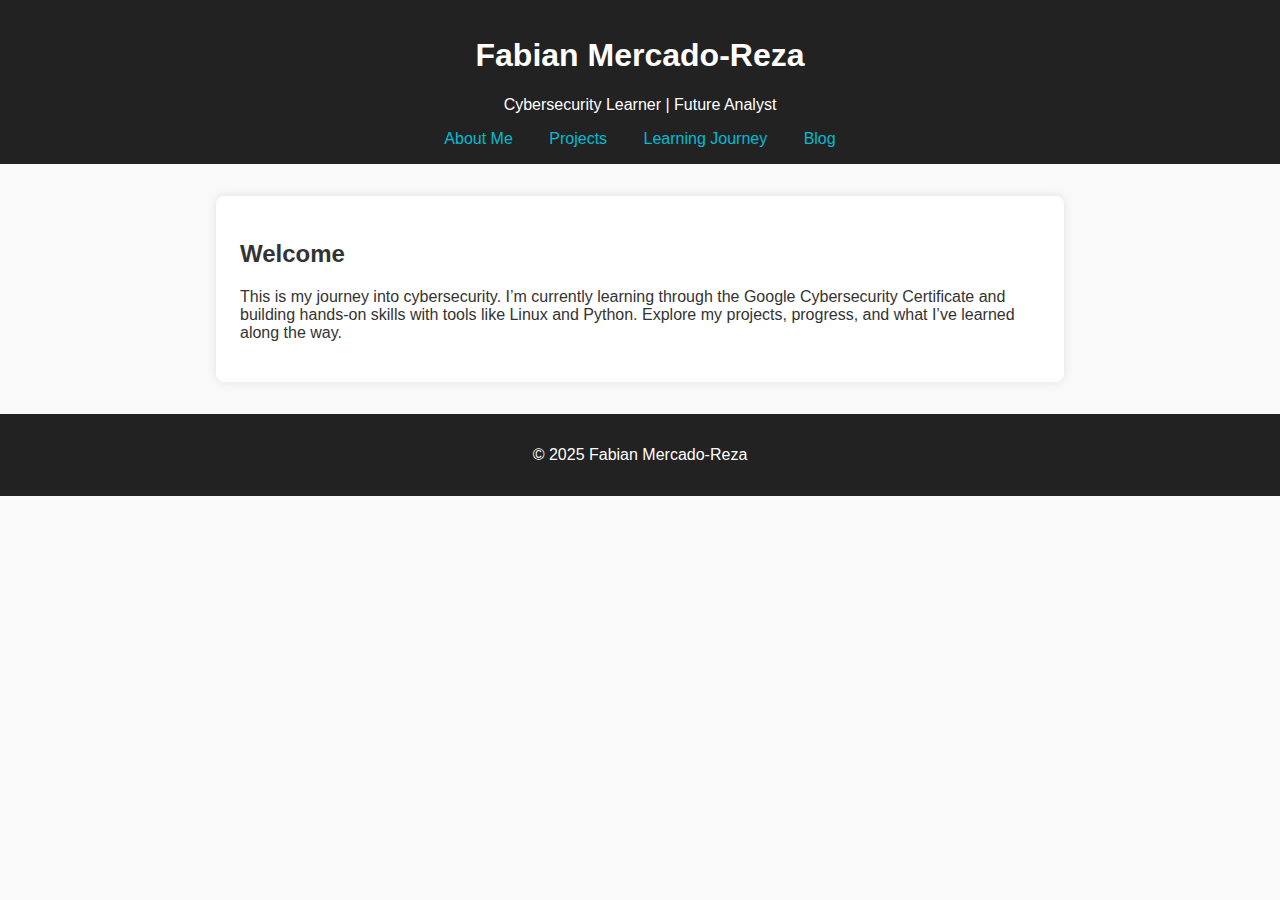
<file: index.html>
<!DOCTYPE html>
<html lang="en">
<head>
    <meta charset="UTF-8">
    <meta name="viewport" content="width=device-width, initial-scale=1.0">
    <title>Fabian's Cybersecurity Portfolio</title>
    <link rel="stylesheet" href="assets/style.css">
</head>
<body>
    <header>
        <h1>Fabian Mercado-Reza</h1>
        <p>Cybersecurity Learner | Future Analyst</p>
        <nav>
            <a href="about.html">About Me</a>
            <a href="projects.html">Projects</a>
            <a href="learning.html">Learning Journey</a>
            <a href="blog.html">Blog</a>
        </nav>
    </header>
    <main>
        <section>
            <h2>Welcome</h2>
            <p>This is my journey into cybersecurity. I’m currently learning through the Google Cybersecurity Certificate and building hands-on skills with tools like Linux and Python. Explore my projects, progress, and what I’ve learned along the way.</p>
        </section>
    </main>
    <footer>
        <p>&copy; 2025 Fabian Mercado-Reza</p>
    </footer>
</body>
</html>
</file>
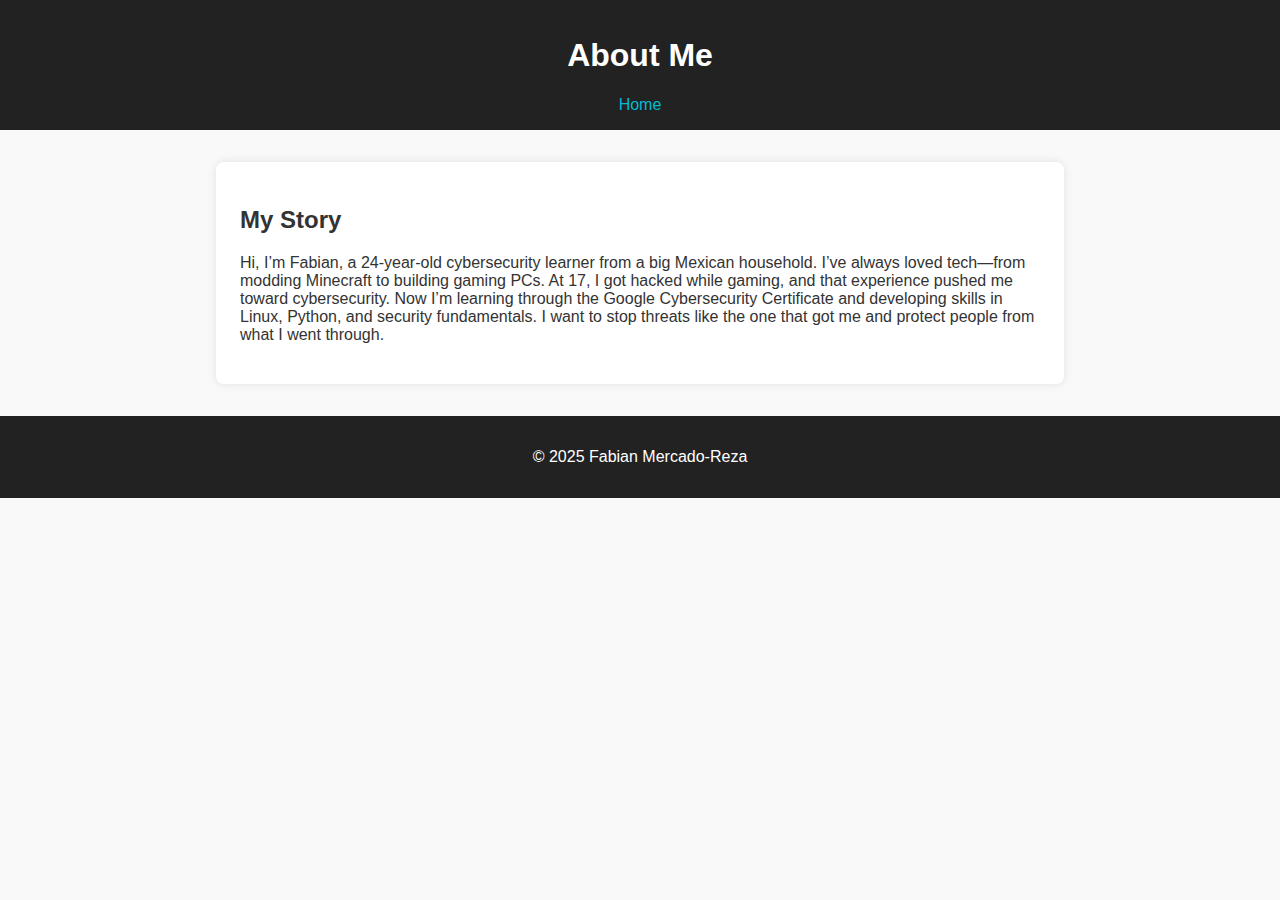
<file: about.html>
<!DOCTYPE html>
<html lang="en">
<head>
    <meta charset="UTF-8">
    <meta name="viewport" content="width=device-width, initial-scale=1.0">
    <title>About Me</title>
    <link rel="stylesheet" href="assets/style.css">
</head>
<body>
    <header>
        <h1>About Me</h1>
        <nav>
            <a href="index.html">Home</a>
        </nav>
    </header>
    <main>
        <section>
            <h2>My Story</h2>
            <p>Hi, I’m Fabian, a 24-year-old cybersecurity learner from a big Mexican household. I’ve always loved tech—from modding Minecraft to building gaming PCs. At 17, I got hacked while gaming, and that experience pushed me toward cybersecurity. Now I’m learning through the Google Cybersecurity Certificate and developing skills in Linux, Python, and security fundamentals. I want to stop threats like the one that got me and protect people from what I went through.</p>
        </section>
    </main>
    <footer>
        <p>&copy; 2025 Fabian Mercado-Reza</p>
    </footer>
</body>
</html>
</file>
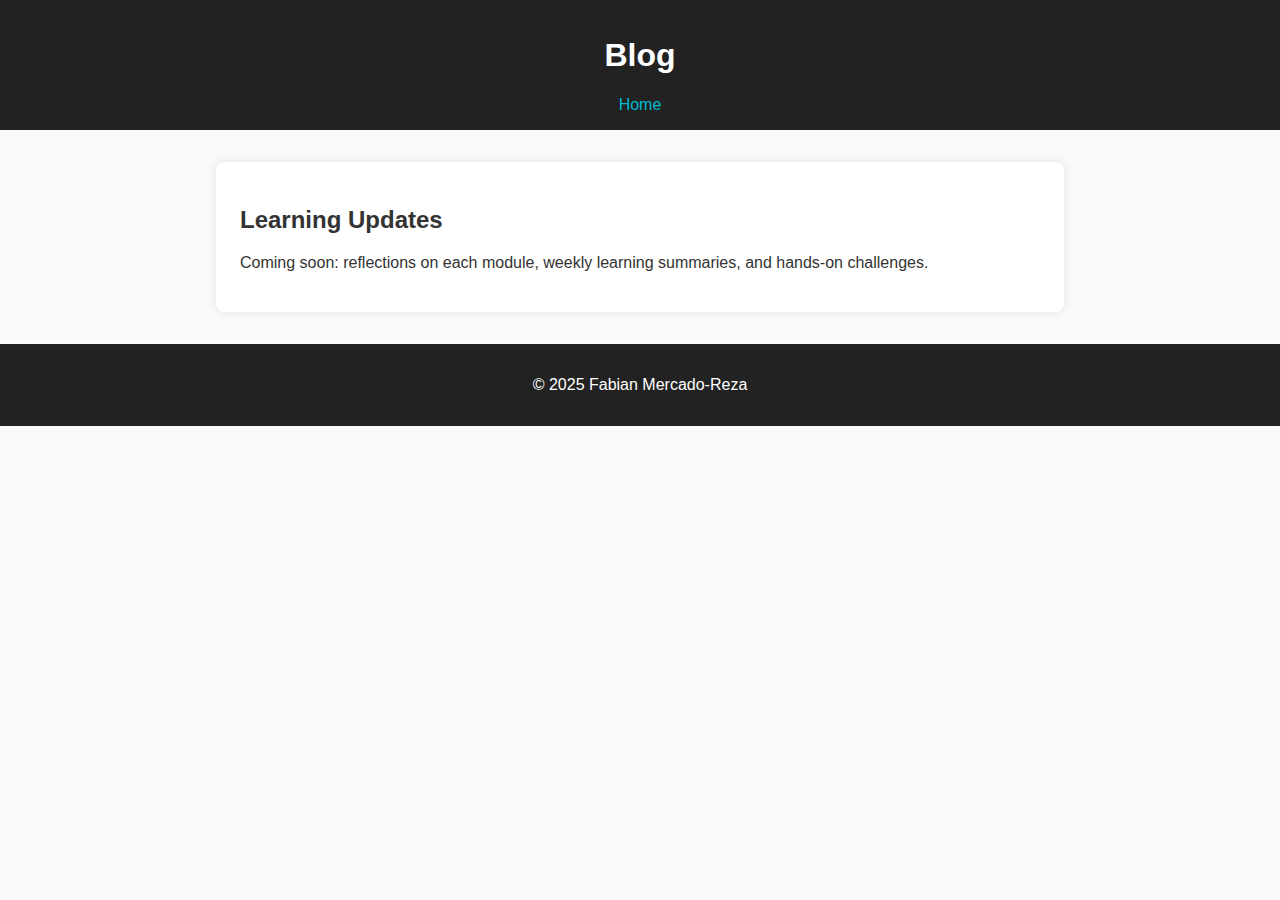
<file: blog.html>
<!DOCTYPE html>
<html lang="en">
<head>
    <meta charset="UTF-8">
    <meta name="viewport" content="width=device-width, initial-scale=1.0">
    <title>Blog</title>
    <link rel="stylesheet" href="assets/style.css">
</head>
<body>
    <header>
        <h1>Blog</h1>
        <nav>
            <a href="index.html">Home</a>
        </nav>
    </header>
    <main>
        <section>
            <h2>Learning Updates</h2>
            <p>Coming soon: reflections on each module, weekly learning summaries, and hands-on challenges.</p>
        </section>
    </main>
    <footer>
        <p>&copy; 2025 Fabian Mercado-Reza</p>
    </footer>
</body>
</html>
</file>
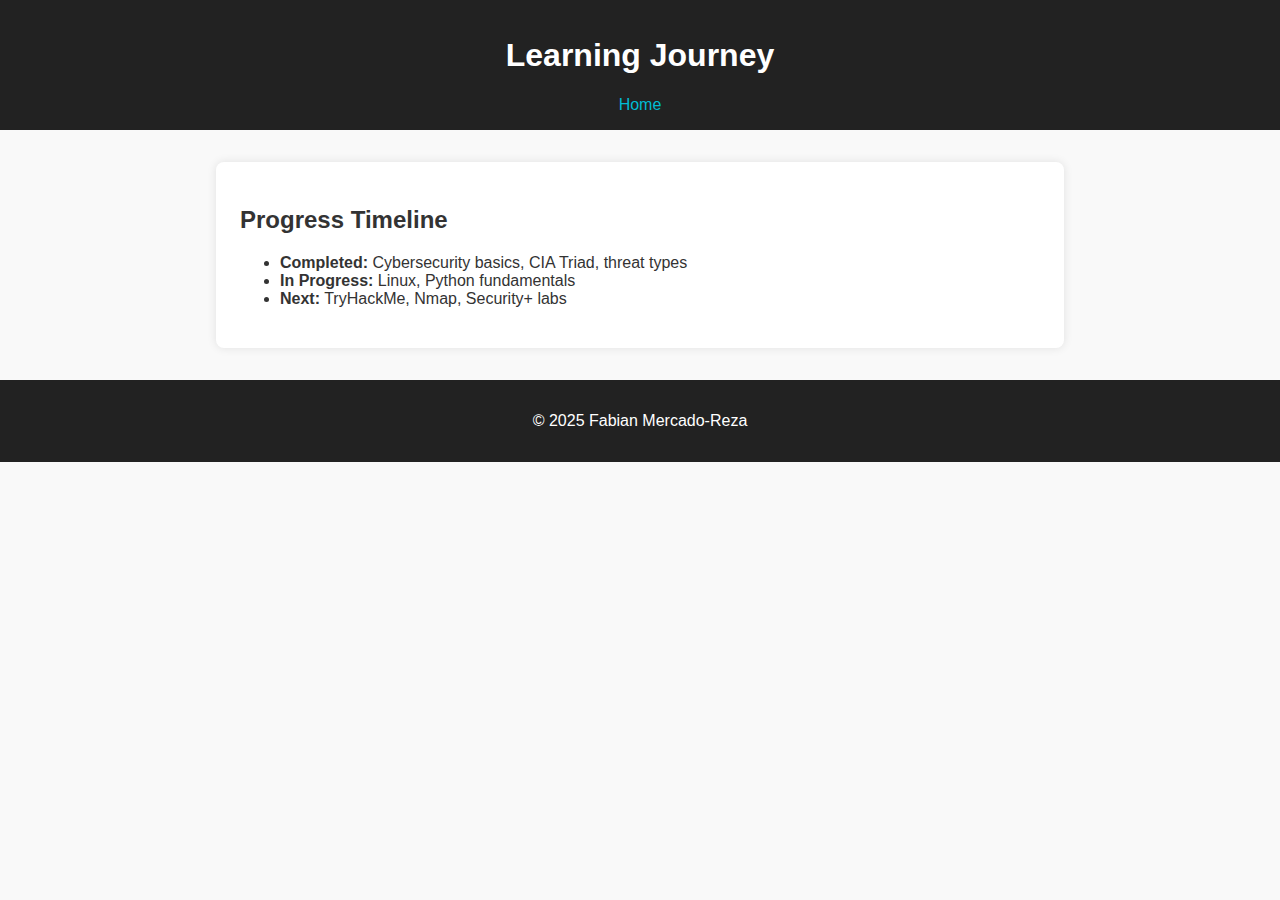
<file: learning.html>
<!DOCTYPE html>
<html lang="en">
<head>
    <meta charset="UTF-8">
    <meta name="viewport" content="width=device-width, initial-scale=1.0">
    <title>Learning Journey</title>
    <link rel="stylesheet" href="assets/style.css">
</head>
<body>
    <header>
        <h1>Learning Journey</h1>
        <nav>
            <a href="index.html">Home</a>
        </nav>
    </header>
    <main>
        <section>
            <h2>Progress Timeline</h2>
            <ul>
                <li><strong>Completed:</strong> Cybersecurity basics, CIA Triad, threat types</li>
                <li><strong>In Progress:</strong> Linux, Python fundamentals</li>
                <li><strong>Next:</strong> TryHackMe, Nmap, Security+ labs</li>
            </ul>
        </section>
    </main>
    <footer>
        <p>&copy; 2025 Fabian Mercado-Reza</p>
    </footer>
</body>
</html>
</file>
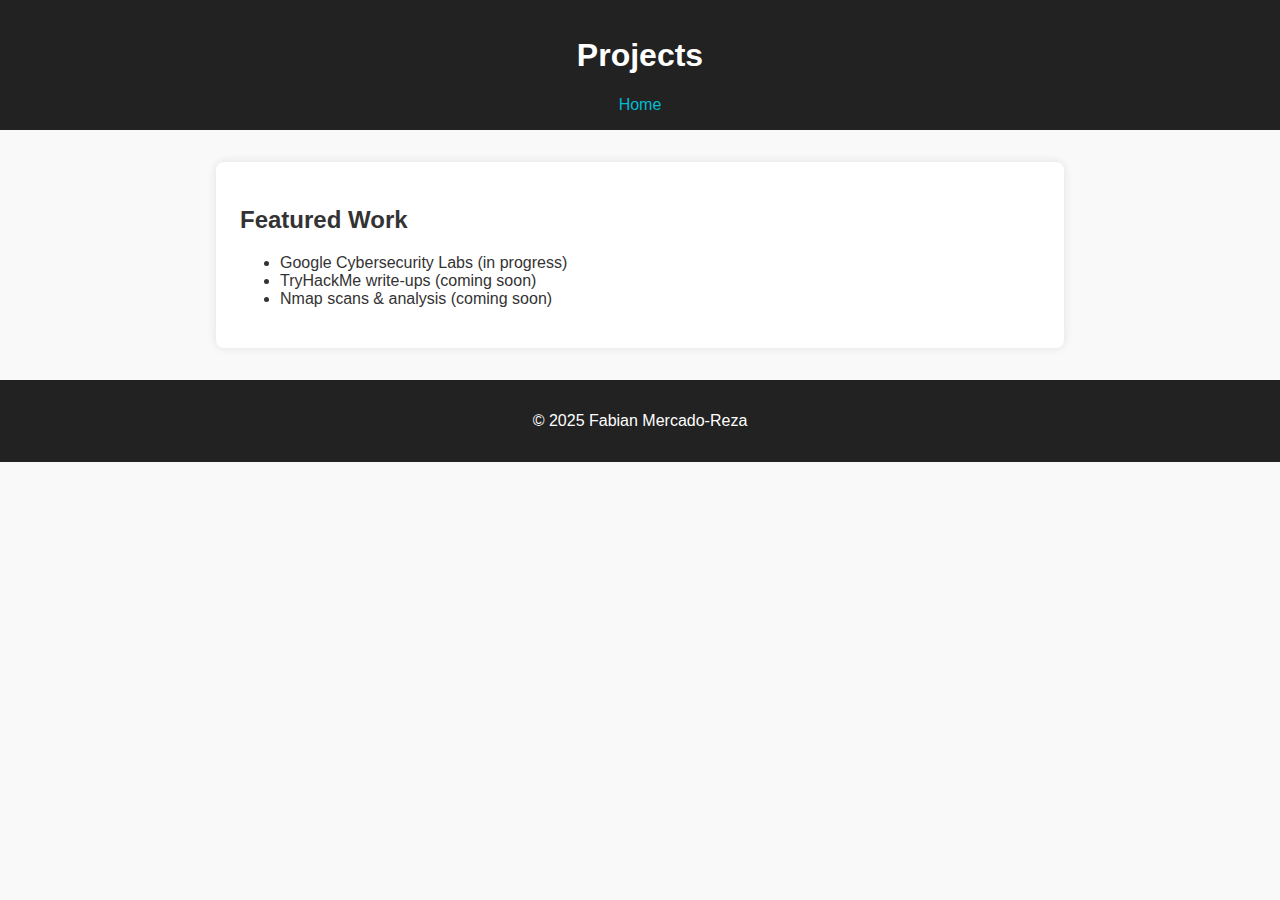
<file: projects.html>
<!DOCTYPE html>
<html lang="en">
<head>
    <meta charset="UTF-8">
    <meta name="viewport" content="width=device-width, initial-scale=1.0">
    <title>Projects</title>
    <link rel="stylesheet" href="assets/style.css">
</head>
<body>
    <header>
        <h1>Projects</h1>
        <nav>
            <a href="index.html">Home</a>
        </nav>
    </header>
    <main>
        <section>
            <h2>Featured Work</h2>
            <ul>
                <li>Google Cybersecurity Labs (in progress)</li>
                <li>TryHackMe write-ups (coming soon)</li>
                <li>Nmap scans & analysis (coming soon)</li>
            </ul>
        </section>
    </main>
    <footer>
        <p>&copy; 2025 Fabian Mercado-Reza</p>
    </footer>
</body>
</html>
</file>
<file: assets/style.css>
body {
    font-family: Arial, sans-serif;
    background-color: #f9f9f9;
    color: #333;
    margin: 0;
    padding: 0;
}

header, footer {
    background-color: #222;
    color: #fff;
    text-align: center;
    padding: 1em 0;
}

nav a {
    color: #00bcd4;
    margin: 0 1em;
    text-decoration: none;
}

main {
    padding: 2em;
}

section {
    max-width: 800px;
    margin: 0 auto;
    background: #fff;
    padding: 1.5em;
    border-radius: 8px;
    box-shadow: 0 0 10px rgba(0, 0, 0, 0.1);
}
</file>
